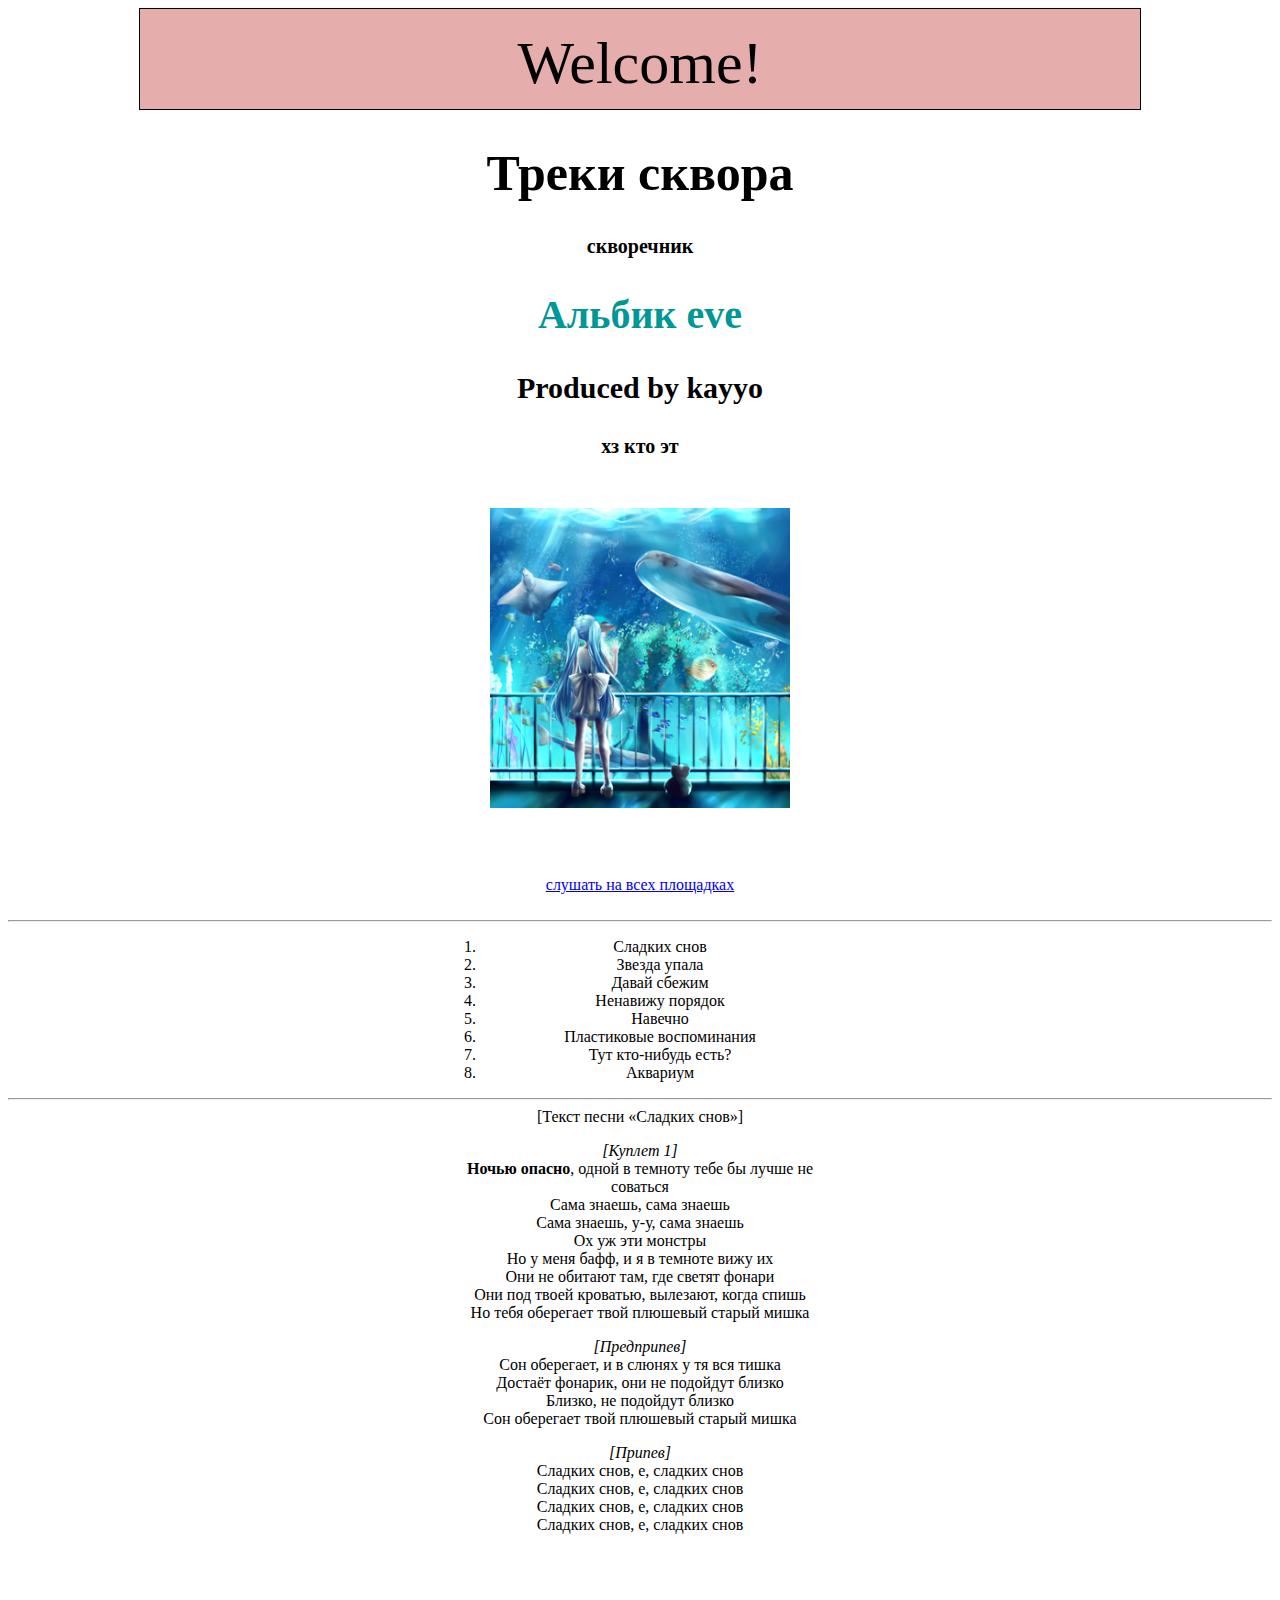
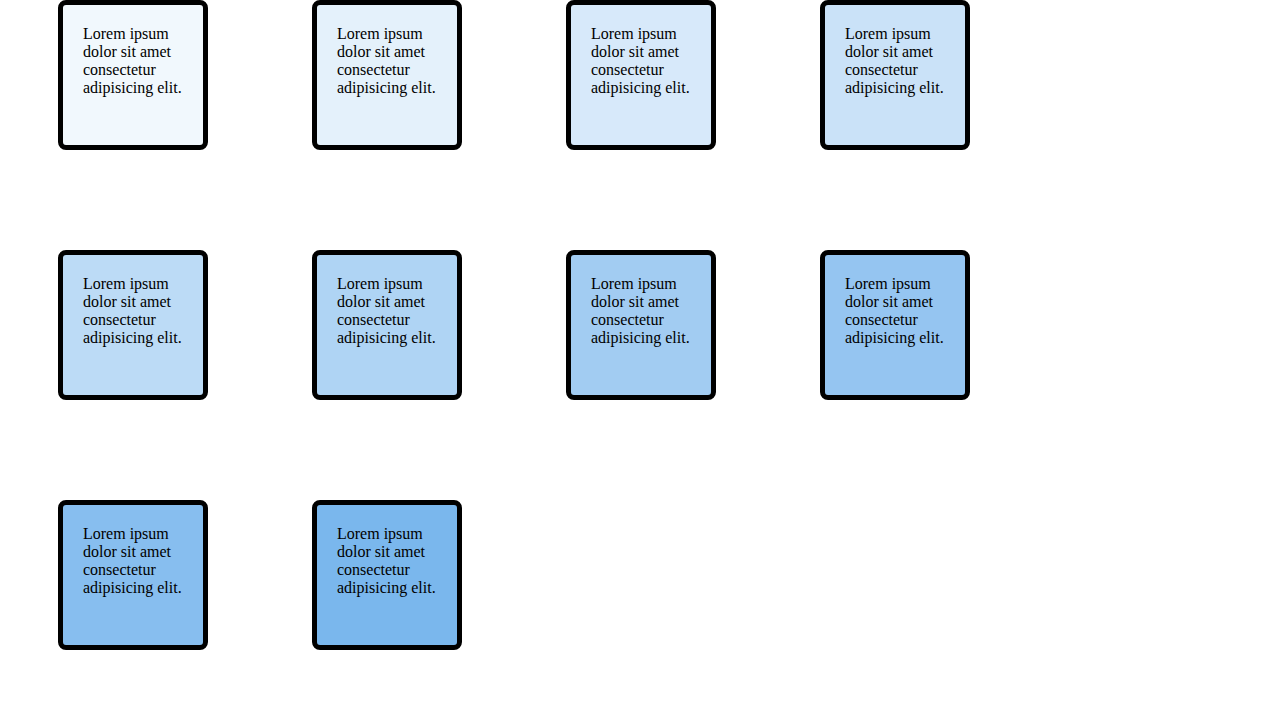
<file: test02/src/index.html>
<!DOCTYPE html>
<html lang="en">    <!-- начало документа -->
<head>              <!-- описание документа -->
    <meta charset="UTF-8"> <!-- кодировка -->
    <meta http-equiv="X-UA-Compatible" content="IE=edge"> 
    <meta name="viewport" content="width=device-width, initial-scale=1.0">
    <meta name="description" content="Первый пример страницы"> <!-- описание страницы -->
    <meta name="autor" content="zxkysa"> <!-- автор страницы -->
    <title>sqwore</title> <!-- заголовок страницы -->
    <link rel="stylesheet" href="css/style.css"> <!-- ссылка на css файл -->
</head>
<body>       
    <header> 
        <div class="header">
            Welcome!
        </div>
    </header>       <!-- структура документа -->
    <h1> Треки сквора </h1>
    <h4> скворечник </h4>
    <h2 class="album"> Альбик eve </h2> <!-- class для ссылки в css -->
    <h3> Produced by kayyo</h3>
    <h4> хз кто эт</h4>

    <div> <!-- картинка -->
        <img class="img1" src="img/sqwore.png" alt="sqwore">
    </div>
    <br>
    <div class="link1"> <!-- ссылка -->
        <a href="https://genius.com/artists/Sqwore">слушать на всех площадках</a>
    </div>
    <br>

    <header>
    </header> <!-- шапка -->
    <article></article> <!-- оформление записи -->
    <section></section> <!-- секции -->
    <aside></aside> <!-- блоки и колонки -->
    <main></main> <!-- основное содержание сайта -->
    <address></address> <!-- адрес компании/фирмы -->
    <footer></footer> <!-- нижняя шапка -->
    <time></time> <!-- время на сайте -->

    <hr> <!-- прямая линия -->
    <nav class="list1"> <!-- навигация -->
        <ol type="1"> <!-- список -->
            <li>Сладких снов</li>
            <li>Звезда упала</li>
            <li>Давай сбежим</li>
            <li>Ненавижу порядок</li>
            <li>Навечно</li>
            <li>Пластиковые воспоминания</li>
            <li>Тут кто-нибудь есть?</li>
            <li>Аквариум</li>
        </ol> <!-- конец списка -->
    </nav>
    <hr> <!-- прямая линия -->

    <div class="name1">[Текст песни «Сладких снов»]</div> 
    <p> <i> [Куплет 1] </i> <br>  <!-- параграф и перенос строки --> 
        <span class="text">Ночью опасно</span>, одной в темноту тебе бы лучше не соваться <br>
        Сама знаешь, сама знаешь <br>
        Сама знаешь, у-у, сама знаешь <br>
        Ох уж эти монстры <br>
        Но у меня бафф, и я в темноте вижу их <br>
        Они не обитают там, где светят фонари <br>
        Они под твоей кроватью, вылезают, когда спишь <br>
        Но тебя оберегает твой плюшевый старый мишка
    </p>
    <p> <i> [Предприпев] </i><br>
        Сон оберегает, и в слюнях у тя вся тишка <br>
        Достаёт фонарик, они не подойдут близко <br>
        Близко, не подойдут близко <br>
        Сон оберегает твой плюшевый старый мишка <br>
        
    </p>
    <p> <i> [Припев] </i>  <br>
        Сладких снов, е, сладких снов <br>
        Сладких снов, е, сладких снов <br>
        Сладких снов, е, сладких снов <br>
        Сладких снов, е, сладких снов <br>
    </p>

    <div class="box1">
        Lorem ipsum dolor sit amet consectetur adipisicing elit.
    </div>
    <div class="box2">
        Lorem ipsum dolor sit amet consectetur adipisicing elit.
    </div>
    <div class="box3">
        Lorem ipsum dolor sit amet consectetur adipisicing elit.
    </div>
    <div class="box4">
        Lorem ipsum dolor sit amet consectetur adipisicing elit.
    </div>
    <div class="box5">
        Lorem ipsum dolor sit amet consectetur adipisicing elit.
    </div>
    <div class="box6">
        Lorem ipsum dolor sit amet consectetur adipisicing elit.
    </div>
    <div class="box7">
        Lorem ipsum dolor sit amet consectetur adipisicing elit.
    </div>
    <div class="box8">
        Lorem ipsum dolor sit amet consectetur adipisicing elit.
    </div>
    <div class="box9">
        Lorem ipsum dolor sit amet consectetur adipisicing elit.
    </div>
    <div class="box10">
        Lorem ipsum dolor sit amet consectetur adipisicing elit.
    </div>
    
</body>
</html>
</file>
<file: test02/src/css/style.css>
/* селектор {
    свойство:значение;
    свойство:значение;
} */


* {
    box-sizing:border-box;
}

h1 {
    color: black;
    text-align: center;
    font-size: 50px;
    font-weight: 700;
    font-style: normal;

}

h2 {
    color: black;
    font-size: 40px;
    text-align: center;
}

h3 {
    color: black;
    font-size: 30px;
    text-align: center;
}

h4 {
    color: black;
    font-size: 20px;
    text-align: center;
}

p {
    text-align: center;
    margin-left: auto;
    margin-right: auto;
    width: 400px;
}

.album {
    color:#009797;
}

.text {
    font-weight: 600;
}

.img1 {
    width: 300px;
    height: 300px;
    display: block;
    margin: 50px auto;
}

.link1 {
    text-align: center;
}

.list1 {
    text-align: center;
    margin-left: auto;
    margin-right: auto;
    width: 400px;
}

.name1 {
    text-align: center;
}

.header {
    box-sizing:content-box;
    width: 1000px;
    height: 60px;
    background-color: rgba(205, 92, 92, 0.501);
    padding: 20px 0px;
    border: 1px solid black;
    margin: auto;
    color: black;
    font-size: 60px;
    text-align: center;
}

.box1 {
    box-sizing: border-box;
    width: 150px;
    height: 150px;
    background-color: rgba(122, 183, 237, 0.1);
    padding: 20px;
    border: 5px solid black;
    margin: 50px;
    display: inline-block;
    border-radius: 8px; 
}

.box2 {
    width: 150px;
    height: 150px;
    background-color: rgba(122, 183, 237, 0.2);
    padding: 20px;
    border: 5px solid black;
    margin: 50px;
    display: inline-block;
    border-radius: 8px; 
}

.box3 {
    width: 150px;
    height: 150px;
    background-color: rgba(122, 183, 237, 0.3);
    padding: 20px;
    border: 5px solid black;
    margin: 50px;
    display: inline-block;
    border-radius: 8px; 
}

.box4 {
    width: 150px;
    height: 150px;
    background-color: rgba(122, 183, 237, 0.4);
    padding: 20px;
    border: 5px solid black;
    margin: 50px;
    display: inline-block;
    border-radius: 8px; 
}

.box5 {
    width: 150px;
    height: 150px;
    background-color: rgba(122, 183, 237, 0.5);
    padding: 20px;
    border: 5px solid black;
    margin: 50px;
    display: inline-block;
    border-radius: 8px; 
}

.box6 {
    width: 150px;
    height: 150px;
    background-color: rgba(122, 183, 237, 0.6);
    padding: 20px;
    border: 5px solid black;
    margin: 50px;
    display: inline-block;
    border-radius: 8px; 
}

.box7 {
    width: 150px;
    height: 150px;
    background-color: rgba(122, 183, 237, 0.7);
    padding: 20px;
    border: 5px solid black;
    margin: 50px;
    display: inline-block;
    border-radius: 8px; 
}

.box8 {
    width: 150px;
    height: 150px;
    background-color: rgba(122, 183, 237, 0.8);
    padding: 20px;
    border: 5px solid black;
    margin: 50px;
    display: inline-block;
    border-radius: 8px; 
}

.box9 {
    width: 150px;
    height: 150px;
    background-color: rgba(122, 183, 237, 0.9);
    padding: 20px;
    border: 5px solid black;
    margin: 50px;
    display: inline-block;
    border-radius: 8px; 
}

.box10 {
    width: 150px;
    height: 150px;
    background-color: rgba(122, 183, 237, 1);
    padding: 20px;
    border: 5px solid black;
    margin: 50px;
    display: inline-block;
    border-radius: 8px; 
}
</file>
